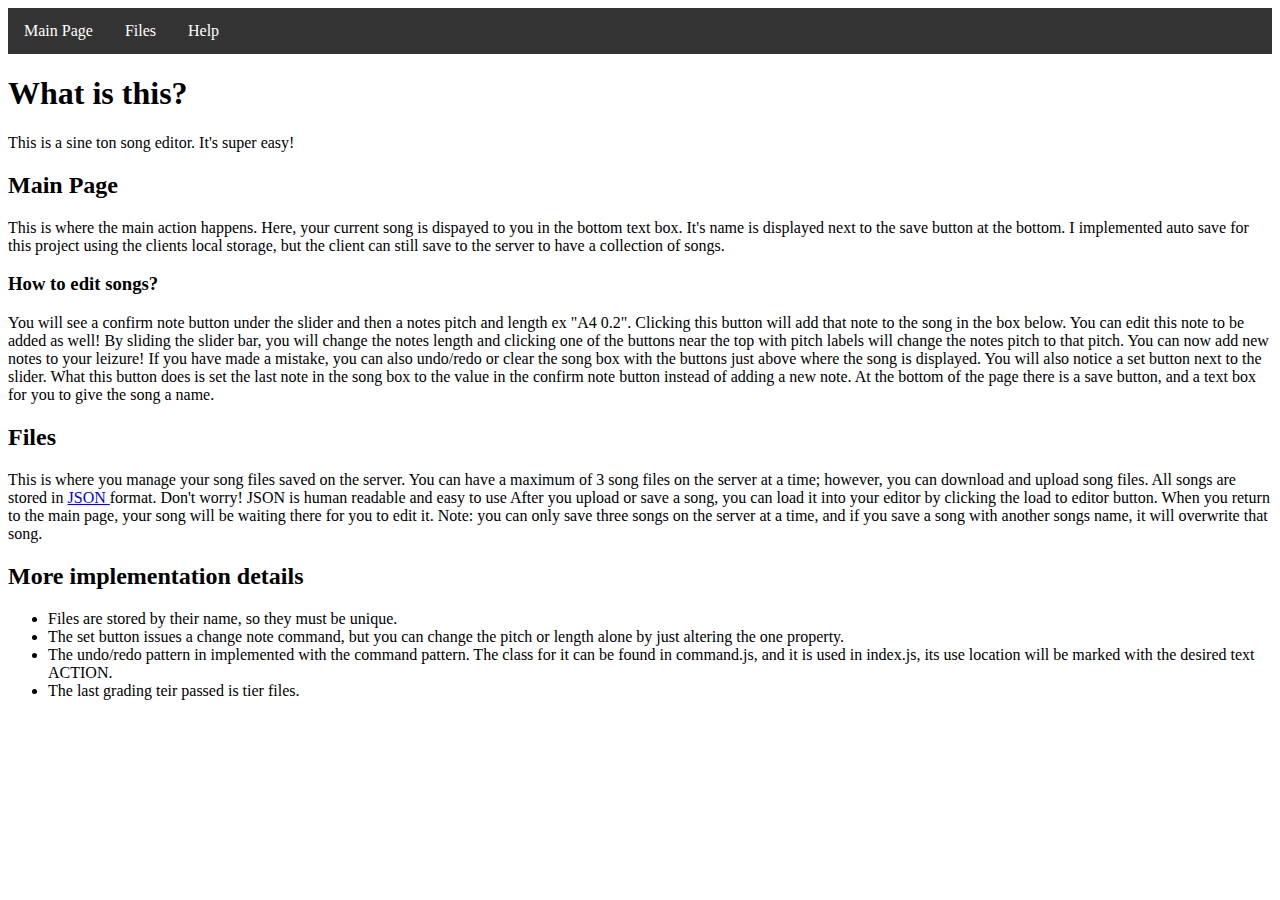
<file: help.html>
<!DOCTYPE html>
<html>
	<head> 
		<title>Web Song</title>
		<meta charset="UTF-8">
		<link rel="stylesheet" type="text/css" href="main.css" media="screen" />
	</head>
	

	<body>
		<nav id="menu">
			<ul class="navList">
				<li class="menu_item"><a href="index.php">Main Page</a></li>
				<li class="menu_item"><a href="file_management.php">Files</a></li> 
				<li class="menu_item"><a href="help.html">Help</a></li>
			</ul>
        	</nav>    
            <h1> What is this? </h2>
            <p> This is a sine ton song editor. It's super easy!</p>
            <h2> Main Page </h2>
            <p class="help_page_paragraph"> 
                This is where the main action happens. Here, your current song is dispayed to you in the bottom text box.
                It's name is displayed next to the save button at the bottom.
                I implemented auto save for this project using the clients local storage, but the client can still save to the server to have a collection of songs.
            </p>
            <h3> How to edit songs?</h3>
            <p>
                You will see a confirm note button under the slider and then a notes pitch and length ex "A4 0.2". Clicking this button will add that note to the song in the box below.
                You can edit this note to be added as well! By sliding the slider bar, you will change the notes length and clicking one of the buttons near the top with pitch labels will 
                change the notes pitch to that pitch. You can now add new notes to your leizure! If you have made a mistake, you can also undo/redo or clear the song box with the buttons 
                just above where the song is displayed. You will also notice a set button next to the slider. What this button does is set the last note in the song box to the value in the confirm note 
                button instead of adding a new note. At the bottom of the page there is a save button, and a text box for you to give the song a name.
            </p>
            <h2> Files </h2>
            <p> 
                This is where you manage your song files saved on the server. You can have a maximum of 3 song files on the server at a time; however, you can download and upload song files. All songs are stored in <a href="https://www.w3schools.com/js/js_json.asp"> JSON </a> format. Don't worry! JSON is human readable and easy to use 
                After you upload or save a song, you can load it into your editor by clicking the load to editor button. When you return to the main page, your song will be waiting there for you to edit it. 
                Note: you can only save three songs on the server at a time, and if you save a song with another songs name, it will overwrite that song.
            </p>
	<h2> More implementation details </h2>
	<ul>
		<li>Files are stored by their name, so they must be unique.</li>
		<li>The set button issues a change note command, but you can change the pitch or length alone by just altering the one property.</li>
		<li>The undo/redo pattern in implemented with the command pattern. The class for it can be found in command.js, and it is used in index.js, its use location will be marked with the desired text ACTION.</li>
		<li>The last grading teir passed is tier files.</li>
	</ul>
	</body>
</html>
</file>
<file: main.css>
/* SECTION: ID */ 
#menu ul {
  list-style-type: none;
  margin: 0;
  padding: 0;
  overflow: hidden;
  background-color: #333;
}


#song_area {
    width: 300px;
    height: 150px;
    readonly: readonly;
}

#note_bar {
	border-style: solid;
	border-top-style: none;
	background-color: gray;
}

#note_length {
	margin: 1em 0;
}

#create_note {
	margin: 1em 0;
}

#upload_file_form {
    margin: 1em;
}

#error_box {

}



/* SECTION: Class */
.menu_item a {
  float: left;
  display: block;
  color: white;
  text-align: center;
  padding: 14px 16px;
  text-decoration: none;
}


/* Change the link color to #111 (black) on hover */
.menu_item a:hover {
  background-color: #111;
}

.form_item {
  margin-right: 1em;
  margin-bottom: 1em;
}

.note_button {
    margin: 1em;
    min-height:2em;
    max-width:3em;
}

.note_length_child {
    display:inline-block;
}

.slider {
  -webkit-appearance: none;
  width: 100%;
  height: 15px;
  border-radius: 5px;   
  background: #d3d3d3;
  outline: none;
  opacity: 0.7;
  -webkit-transition: .2s;
  transition: opacity .2s;
  max-width: 20%;
}

.slider::-webkit-slider-thumb {
  -webkit-appearance: none;
  appearance: none;
  width: 25px;
  height: 25px;
  border-radius: 50%; 
  background: blue;
  cursor: pointer;
}

.slider::-moz-range-thumb {
  width: 25px;
  height: 25px;
  border-radius: 50%;
  background: #4CAF50;
  cursor: pointer;
}

#file_list {
    list-style-type: none;
    background-color:  #433;
    margin: 0;
    padding-left: 0;
}


.file_list_child {
    overflow: hidden;
    text-overflow: ellipsis;
    width: 100%;
}

.file_list_child > *  {
  background-color: gray;
  text-align: center;
  padding: 1em;
  display: inline-block;
  vertical-align: top;
  width: 10%
}

.file_list_child > a   {
    text-decoration: none;
    color: white;
}

.file_list_child > a:hover   {
    background-color: #111;
    cursor: pointer;
}
</file>
